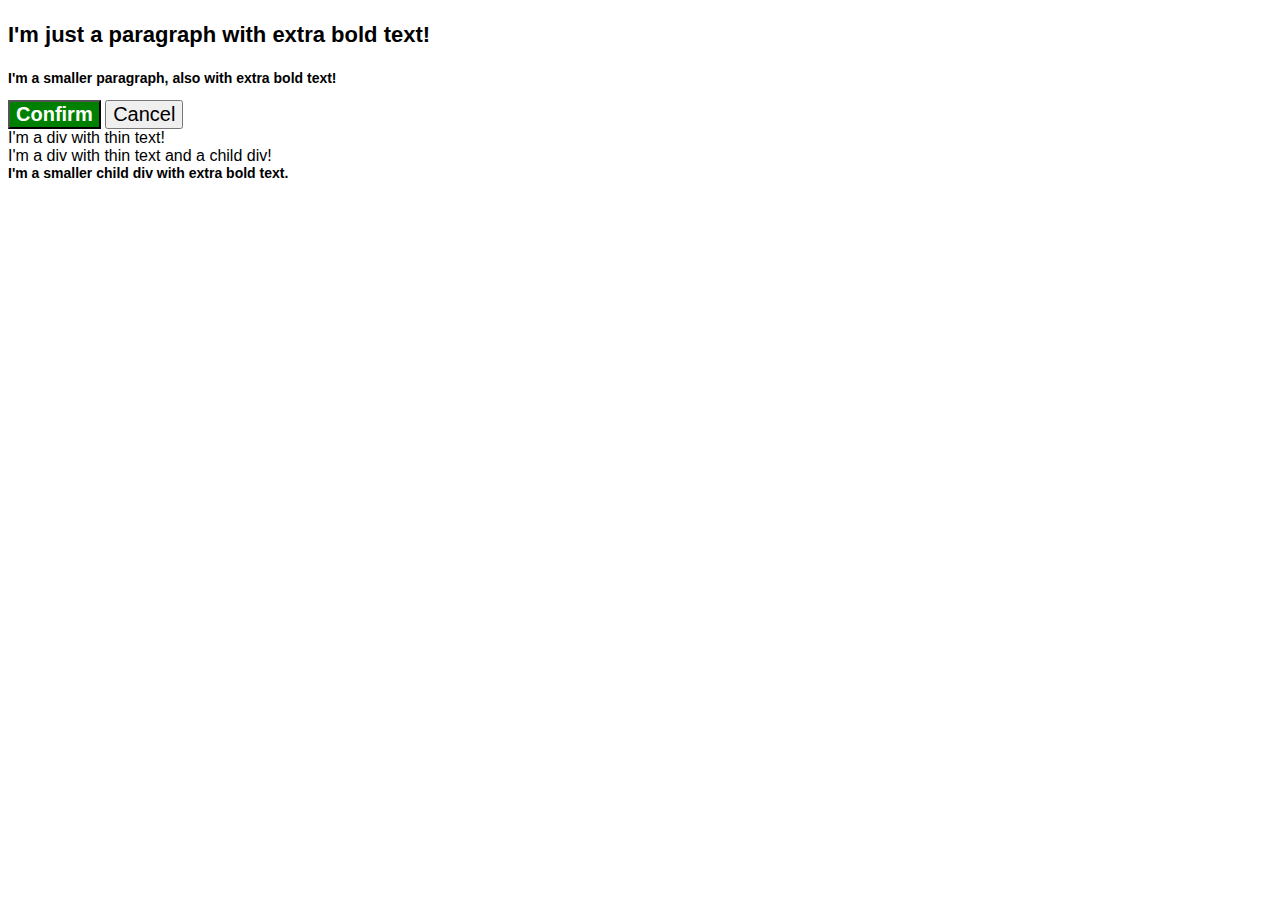
<file: foundations/cascade/01-cascade-fix/index.html>
<!DOCTYPE html>
<html lang="en">
  <head>
    <meta charset="UTF-8">
    <meta http-equiv="X-UA-Compatible" content="IE=edge">
    <meta name="viewport" content="width=device-width, initial-scale=1.0">
    <title>Fix the Cascade</title>
    <link rel="stylesheet" href="style.css">
  </head>
  <body>
    <p class="para">I'm just a paragraph with extra bold text!</p>
    <p class="small-para">I'm a smaller paragraph, also with extra bold text!</p>

    <button id="confirm-button" class="button confirm">Confirm</button>
    <button id="cancel-button" class="button cancel">Cancel</button>

    <div class="text">I'm a div with thin text!</div>
    <div class="text">I'm a div with thin text and a child div!
      <div class="text child">I'm a smaller child div with extra bold text.</div>
    </div>
  </body>
</html>
</file>
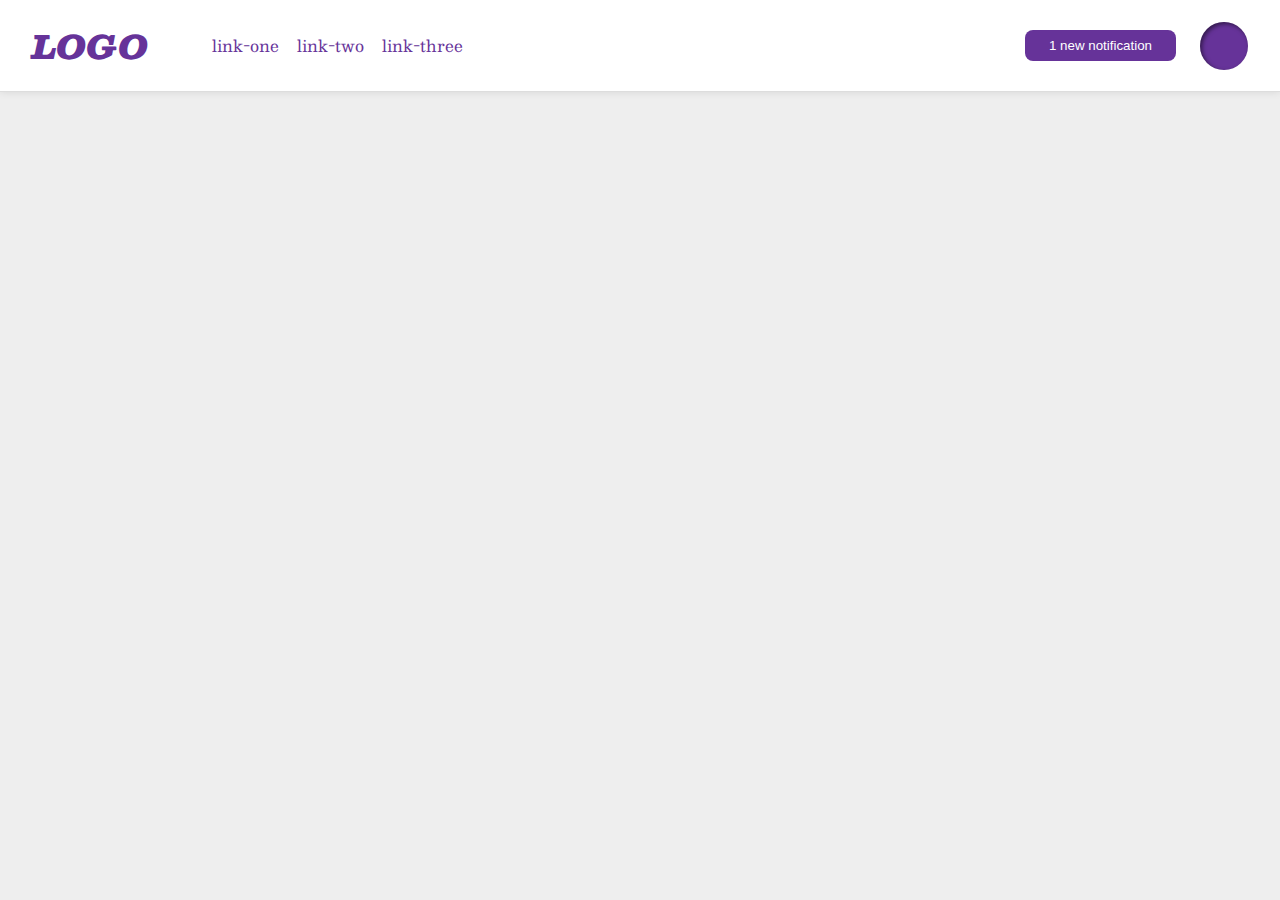
<file: foundations/flex/03-flex-header-2/index.html>
<!DOCTYPE html>
<html lang="en">

<head>
  <meta charset="UTF-8">
  <meta http-equiv="X-UA-Compatible" content="IE=edge">
  <meta name="viewport" content="width=device-width, initial-scale=1.0">
  <title>Flex Header 2</title>
  <link rel="stylesheet" href="style.css">
</head>

<body>
  <div class="header">
    <div class="container one">
      <div class="logo">
        LOGO
      </div>
      <ul class="links">
        <li><a href="https://google.com">link-one</a></li>
        <li><a href="https://google.com">link-two</a></li>
        <li><a href="https://google.com">link-three</a></li>
      </ul>
    </div>
    <div class="container two">
      <button class="notifications">
        1 new notification
      </button>
      <div class="profile-image"></div>
    </div>
  </div>
</body>

</html>
</file>
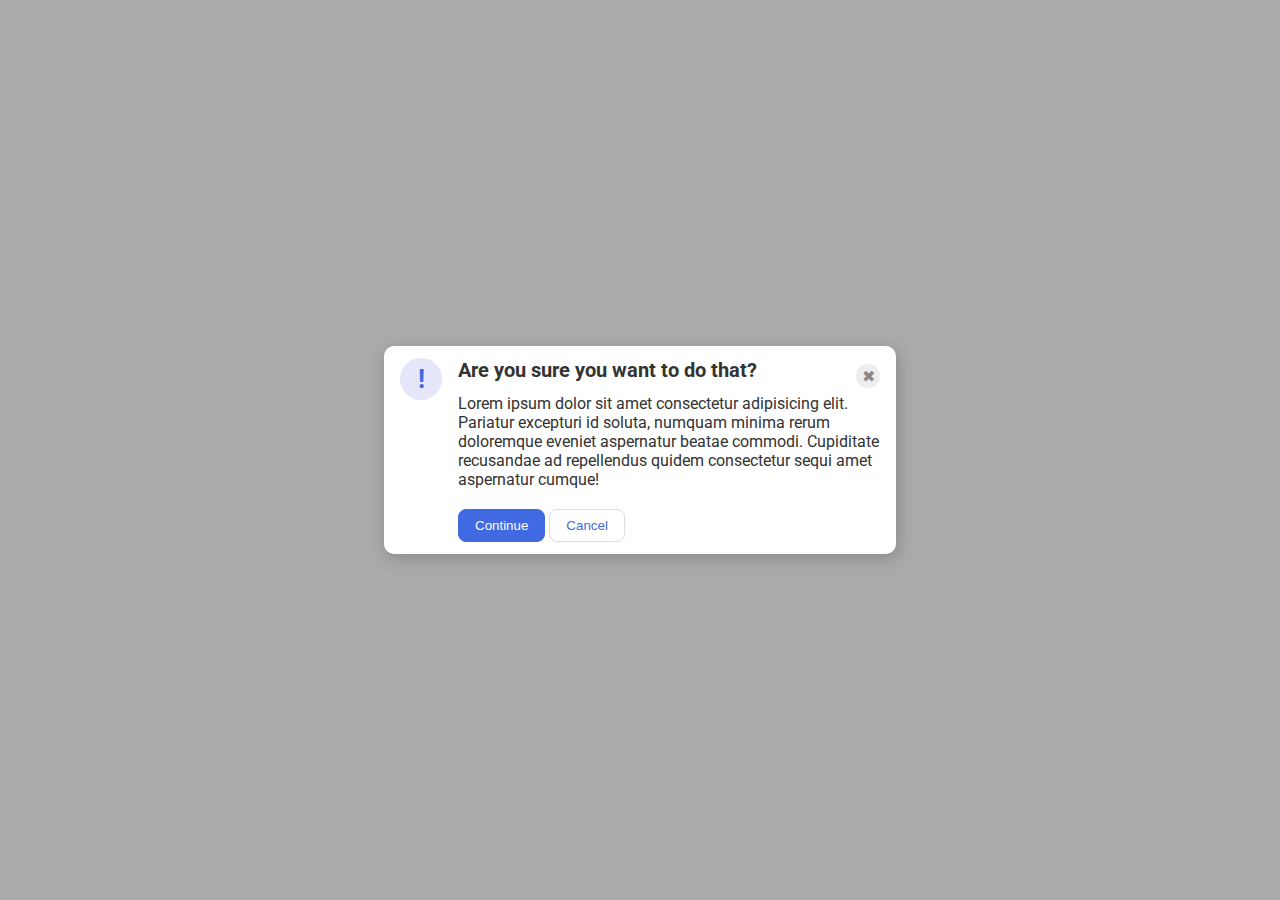
<file: foundations/flex/05-flex-modal/index.html>
<!DOCTYPE html>
<html lang="en">

<head>
  <meta charset="UTF-8">
  <meta http-equiv="X-UA-Compatible" content="IE=edge">
  <meta name="viewport" content="width=device-width, initial-scale=1.0">
  <link rel="stylesheet" href="style.css">
  <title>Modal</title>
</head>

<body>
  <div class="modal">
    <div class="container">
      <div class="icon">!</div>

    </div>
    <div class="content">
      <div class="header-container">
        <div class="header">Are you sure you want to do that?</div>
        <button class="close-button">✖</button>
      </div>

      <div class="text">Lorem ipsum dolor sit amet consectetur adipisicing elit. Pariatur excepturi id soluta, numquam
        minima rerum doloremque eveniet aspernatur beatae commodi. Cupiditate recusandae ad repellendus quidem
        consectetur
        sequi amet aspernatur cumque!</div>
      <div class="button-container">
        <button class="continue">Continue</button>
        <button class="cancel">Cancel</button>
      </div>

    </div>

  </div>
</body>

</html>
</file>
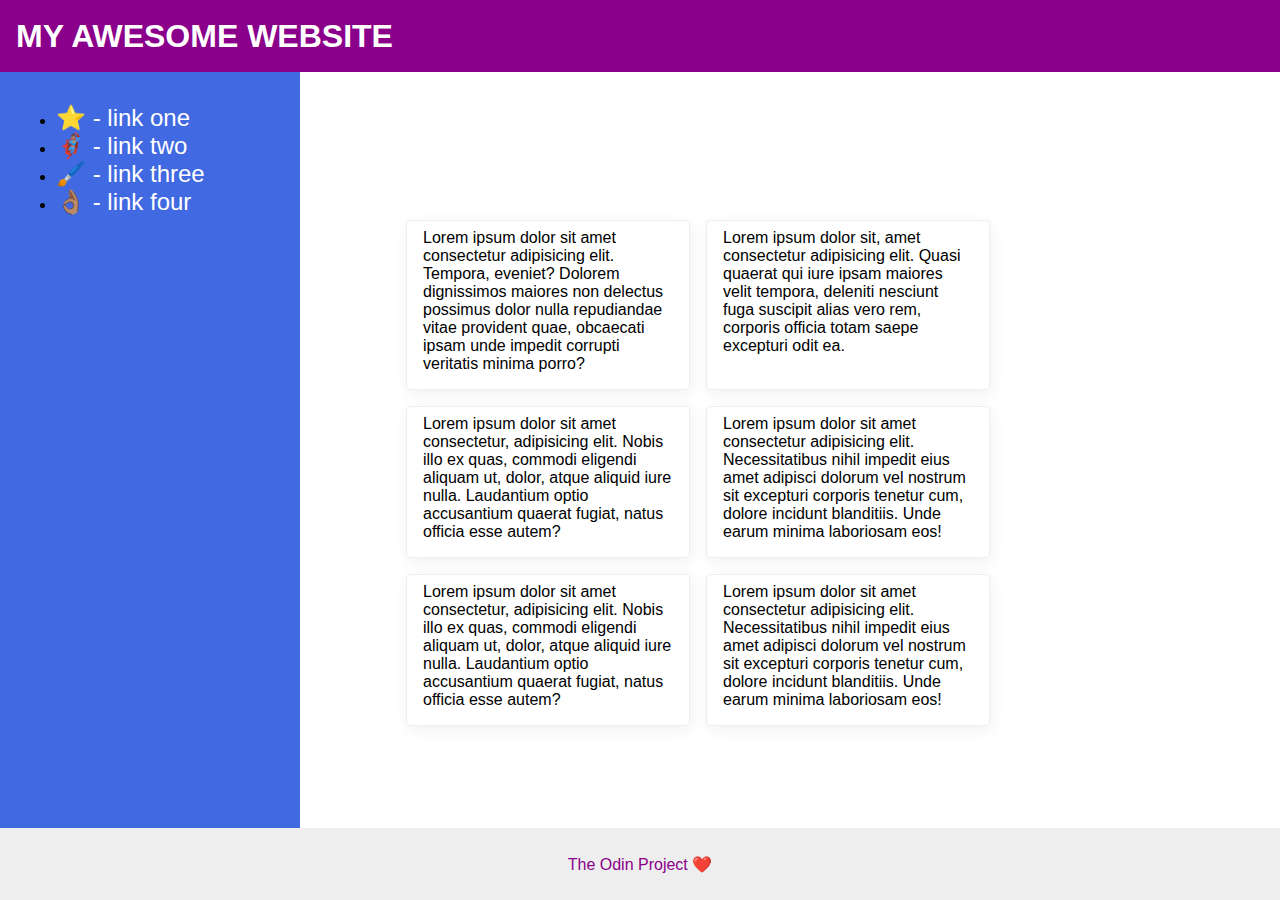
<file: foundations/flex/07-flex-layout-2/index.html>
<!DOCTYPE html>
<html lang="en">

<head>
  <meta charset="UTF-8">
  <meta http-equiv="X-UA-Compatible" content="IE=edge">
  <meta name="viewport" content="width=device-width, initial-scale=1.0">
  <title>The Holy Grail</title>
  <link rel="stylesheet" href="style.css">
</head>

<body>
  <div class="header">
    MY AWESOME WEBSITE
  </div>


  <div class="container">
    <div class="sidebar">
      <ul>
        <li><a href="#">⭐ - link one</a></li>
        <li><a href="#">🦸🏽‍♂️ - link two</a></li>
        <li><a href="#">🖌️ - link three</a></li>
        <li><a href="#">👌🏽 - link four</a></li>
      </ul>
    </div>
    <div class="content">
      <div class="card">Lorem ipsum dolor sit amet consectetur adipisicing elit. Tempora, eveniet? Dolorem dignissimos
        maiores non delectus possimus dolor nulla repudiandae vitae provident quae, obcaecati ipsam unde impedit
        corrupti
        veritatis minima porro?</div>
      <div class="card">Lorem ipsum dolor sit, amet consectetur adipisicing elit. Quasi quaerat qui iure ipsam maiores
        velit tempora, deleniti nesciunt fuga suscipit alias vero rem, corporis officia totam saepe excepturi odit ea.
      </div>
      <div class="card">Lorem ipsum dolor sit amet consectetur, adipisicing elit. Nobis illo ex quas, commodi eligendi
        aliquam ut, dolor, atque aliquid iure nulla. Laudantium optio accusantium quaerat fugiat, natus officia esse
        autem?</div>
      <div class="card">Lorem ipsum dolor sit amet consectetur adipisicing elit. Necessitatibus nihil impedit eius amet
        adipisci dolorum vel nostrum sit excepturi corporis tenetur cum, dolore incidunt blanditiis. Unde earum minima
        laboriosam eos!</div>
      <div class="card">Lorem ipsum dolor sit amet consectetur, adipisicing elit. Nobis illo ex quas, commodi eligendi
        aliquam ut, dolor, atque aliquid iure nulla. Laudantium optio accusantium quaerat fugiat, natus officia esse
        autem?</div>
      <div class="card">Lorem ipsum dolor sit amet consectetur adipisicing elit. Necessitatibus nihil impedit eius amet
        adipisci dolorum vel nostrum sit excepturi corporis tenetur cum, dolore incidunt blanditiis. Unde earum minima
        laboriosam eos!</div>
    </div>
  </div>

  <div class="footer">
    The Odin Project ❤️
  </div>
</body>

</html>
</file>
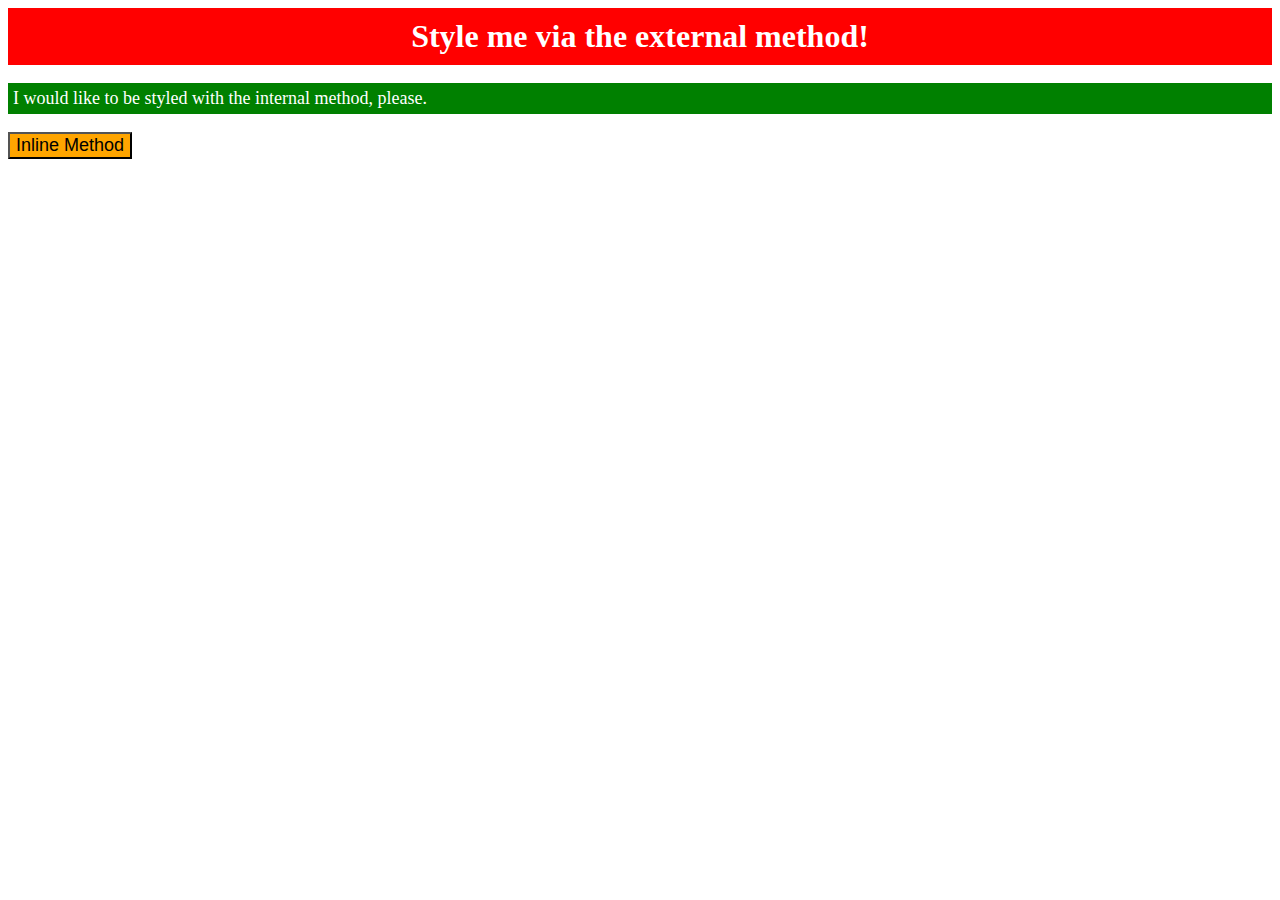
<file: foundations/intro-to-css/01-css-methods/index.html>
<!DOCTYPE html>
<html lang="en">

<head>
  <meta charset="UTF-8">
  <meta http-equiv="X-UA-Compatible" content="IE=edge">
  <meta name="viewport" content="width=device-width, initial-scale=1.0">
  <title>Methods for Adding CSS</title>
  <link rel="stylesheet" href="style.css">

  <style>
    p {
      background-color: green;
      color: white;
      font-size: 18px;
      padding: 5px;
    }
  </style>
</head>

<body>
  <div>Style me via the external method!</div>
  <p>I would like to be styled with the internal method, please.</p>
  <button style="background-color: orange; font-size: 18px;">Inline Method</button>
</body>

</html>
</file>
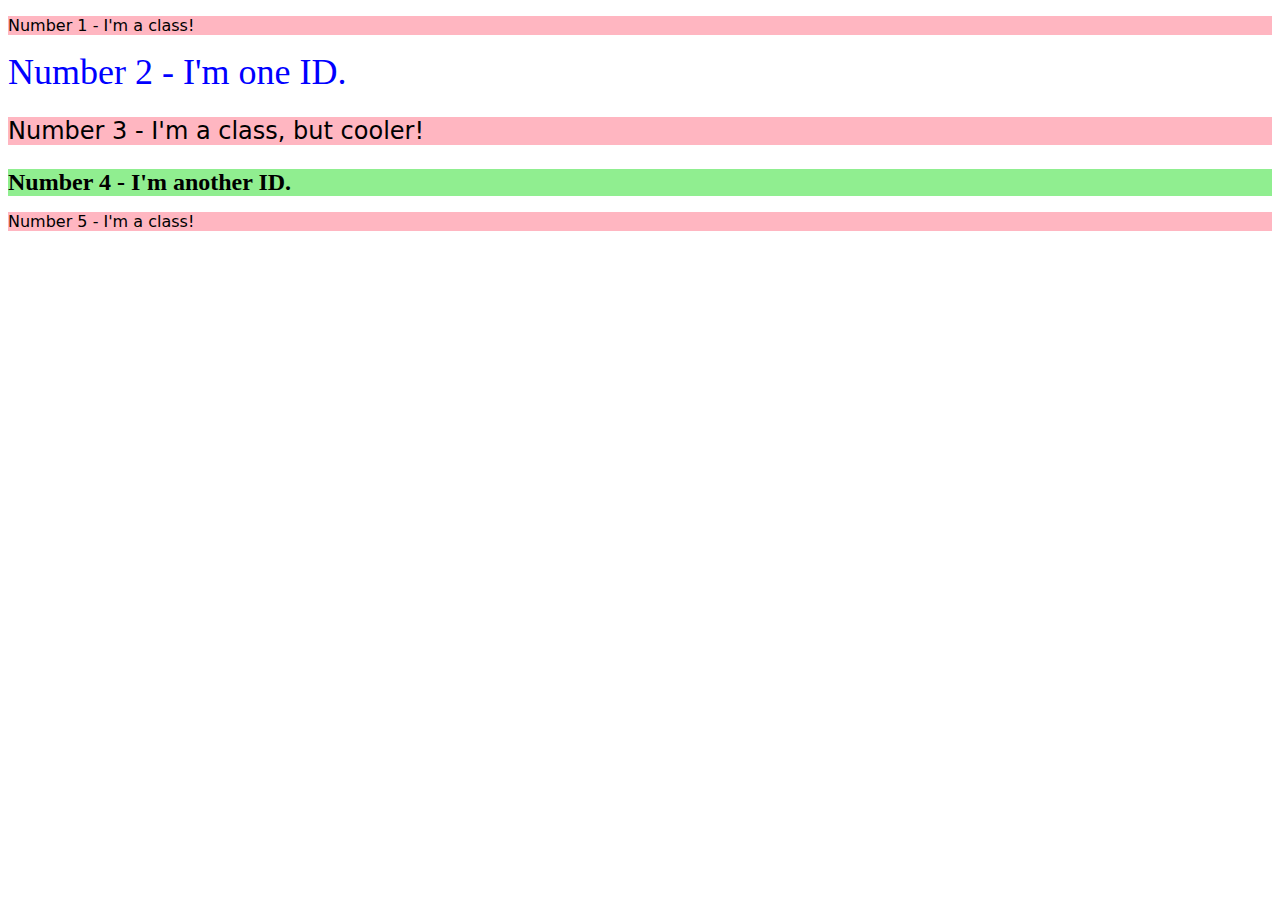
<file: foundations/intro-to-css/02-class-id-selectors/index.html>
<!DOCTYPE html>
<html lang="en">
  <head>
    <meta charset="UTF-8">
    <meta http-equiv="X-UA-Compatible" content="IE=edge">
    <meta name="viewport" content="width=device-width, initial-scale=1.0">
    <title>Class and ID Selectors</title>
    <link rel="stylesheet" href="style.css">
  </head>
  <body>
    <p class="odd">Number 1 - I'm a class!</p>
    <div class="even second" id="item-1">Number 2 - I'm one ID.</div>
    <p class="odd third">Number 3 - I'm a class, but cooler!</p>
    <div class="even" id="item-2">Number 4 - I'm another ID.</div>
    <p class="odd">Number 5 - I'm a class!</p>
  </body>
</html>
</file>
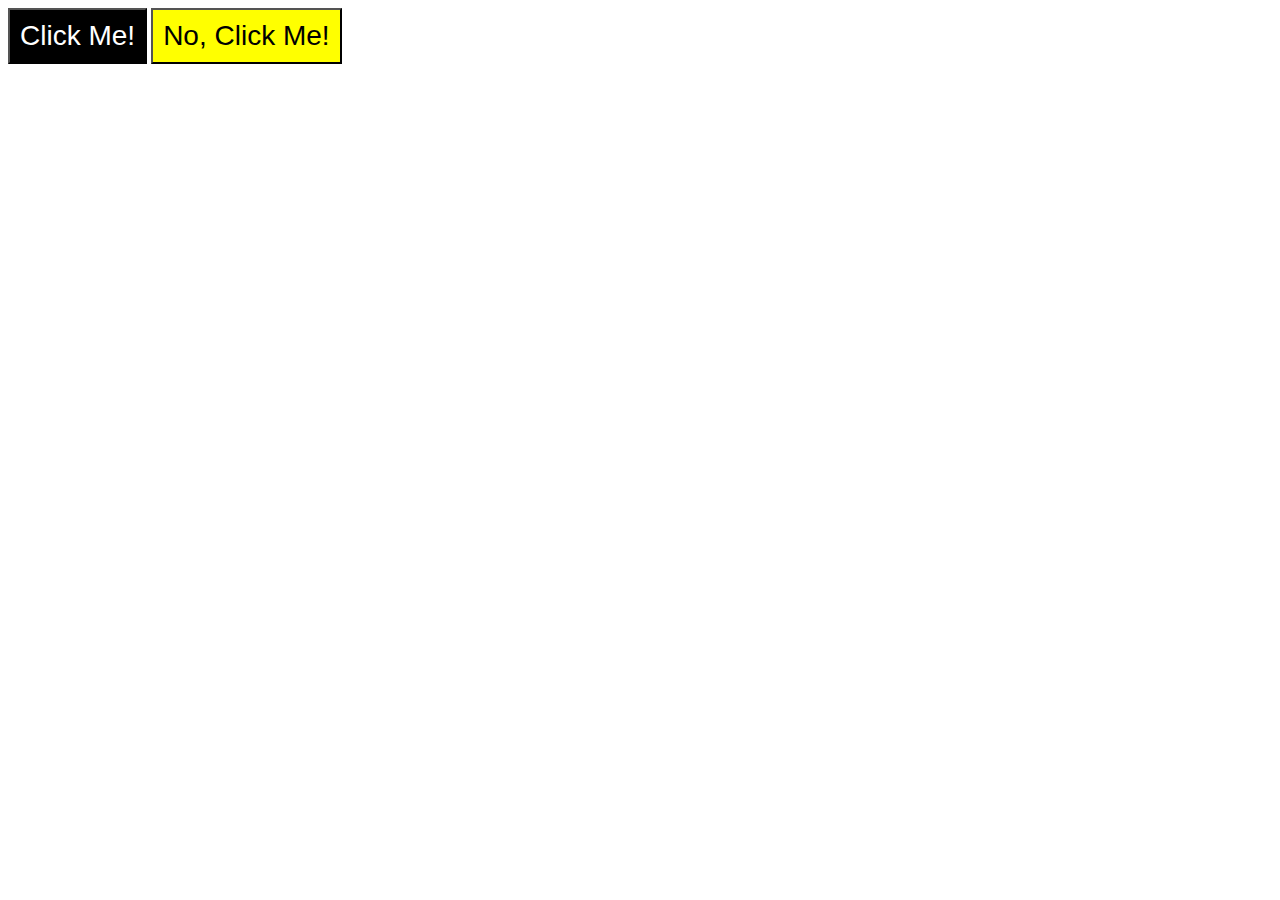
<file: foundations/intro-to-css/03-grouping-selectors/index.html>
<!DOCTYPE html>
<html lang="en">
  <head>
    <meta charset="UTF-8">
    <meta http-equiv="X-UA-Compatible" content="IE=edge">
    <meta name="viewport" content="width=device-width, initial-scale=1.0">
    <title>Grouping Selectors</title>
    <link rel="stylesheet" href="style.css">
  </head>
  <body>
    <button class="click-btn btn">Click Me!</button>
    <button class="no-click-btn btn">No, Click Me!</button>
  </body>
</html>
</file>
<file: foundations/cascade/01-cascade-fix/style.css>
body {
  font-family: Arial, Helvetica, sans-serif;
}

.para,
.small-para {
  color: hsl(0, 0%, 0%);
  font-weight: 800;
}

.small-para {
  font-size: 14px;
}

.para {
  font-size: 22px;
}

.confirm {
  background: green;
  color: white;
  font-weight: bold;
} 

.button {
  font-size: 20px;
}

.child {
  color: rgb(0, 0, 0);
  font-weight: 800;
  font-size: 14px;
}
</file>
<file: foundations/flex/03-flex-header-2/style.css>
/* this is some magical font-importing.  
you'll learn about it later. */
@import url('https://fonts.googleapis.com/css2?family=Besley:ital,wght@0,400;1,900&display=swap');

body {
  margin: 0;
  background: #eee;
  font-family: Besley, serif;
}

.header {
  background: white;
  border-bottom: 1px solid #ddd;
  box-shadow: 0 0 8px rgba(0,0,0,.1);
  padding: 16px 32px;
  display: flex;
  flex-direction: row;
  justify-content: space-between;
}

.one, .two {
  display: flex;
  flex-direction: row;
  align-items: center;
  gap: 24px;
}

.profile-image {
  background: rebeccapurple;
  box-shadow: inset 2px 2px 4px rgba(0,0,0,.5);
  border-radius: 50%;
  width: 48px;
  height: 48px;
}

.logo {
  color: rebeccapurple;
  font-size: 32px;
  font-weight: 900;
  font-style: italic;
}

button {
  border: none;
  border-radius: 8px;
  background: rebeccapurple;
  color: white;
  padding: 8px 24px;
}

a {
  /* this removes the line under our links */
  text-decoration: none;
  color: rebeccapurple;
}

ul {
  list-style-type: none;
  display: flex;
  flex-direction: row;
  gap: 18px;
}
</file>
<file: foundations/flex/05-flex-modal/style.css>
@import url('https://fonts.googleapis.com/css2?family=Roboto:wght@400;700&display=swap');

html, body {
  height: 100%;
}

body {
  font-family: Roboto, sans-serif;
  margin: 0;
  background: #aaa;
  color: #333;
  /* I'll give you this one for free lol */
  display: flex;
  align-items: center;
  justify-content: center;
}

.modal {
  background: white;
  width: 480px;
  border-radius: 10px;
  box-shadow: 2px 4px 16px rgba(0,0,0,.2);
  display: flex;
  justify-content: space-between;
  padding: 12px 16px;;
}

.icon {
  color: royalblue;
  font-size: 26px;
  font-weight: 700;
  background: lavender;
  width: 42px;
  height: 42px;
  border-radius: 50%;
  display: flex;
  align-items: center;
  justify-content: center;
}

.close-button {
  background: #eee;
  border-radius: 50%;
  color: #888;
  font-weight: 400;
  font-size: 16px;
  height: 24px;
  width: 24px;
  display: flex;
  align-items: center;
  justify-content: center;
  border: 1px solid #eee;
  padding: 0;
}

button {
  cursor: pointer;
  padding: 8px 16px;
  border-radius: 8px;
}

button.continue {
  background: royalblue;
  border: 1px solid royalblue;
  color: white;
}

button.cancel {
  background: white;
  border: 1px solid #ddd;
  color: royalblue;
}

.header-container {
  /* border: 1px solid #ddd; */
  display: flex;
  flex-direction: row;
  justify-content: space-between;
  padding-left: 16px;
  align-items: center;
}

.text {
  padding-left: 16px;
  margin-bottom: 20px;
}

.button-container {
  padding-left: 16px;
}

.header {
  font-weight: 700;
  font-size: 20px;
  line-height: 24px;
  padding-bottom: 12px;
}
</file>
<file: foundations/flex/07-flex-layout-2/style.css>
body {
  font-family: -apple-system, BlinkMacSystemFont, 'Segoe UI', Roboto, Oxygen, Ubuntu, Cantarell, 'Open Sans', 'Helvetica Neue', sans-serif;
  margin: 0;
  min-height: 100vh;
}

.header {
  height: 72px;
  background: darkmagenta;
  color: white;
}

.footer {
  height: 72px;
  background: #eee;
  color: darkmagenta;
}

.sidebar {
  width: 300px;
  background: royalblue;
  box-sizing: border-box;
}

.card {
  border: 1px solid #eee;
  box-shadow: 2px 4px 16px rgba(0, 0, 0, .06);
  border-radius: 4px;
}

/* SOLUTION */
.header {
  display: flex;
  align-items: center;
  font-size: 32px;
  font-weight: 900;
  padding-left: 16px;
}

.sidebar {
  max-width: 300px;
  padding: 16px;
}

li > a {
  color: white;
  text-decoration: none;
  font-size: 24px;
}

.footer {
  display: flex;
  align-items: center;
  justify-content: center;
}

.card {
  max-width: 250px;
  max-height: 200px;
  padding: 8px 16px;
}

.container {
  display: flex;
  flex-direction: row;
  height: calc(100vh - 144px);
}


.content {
  /* border: 2px solid red; */
  display: flex;
  flex-direction: row;
  /* justify-content: space-around; */
  flex-wrap: wrap;
  gap: 16px;
  width: 60%;
  margin: 100px auto;
  height: calc(100% - 250px);
  /* 100% height minus padding */
  padding: 48px;
}
</file>
<file: foundations/intro-to-css/01-css-methods/style.css>
div {
    background-color: red;
    color: white;
    padding: 10px;
    font-size: 32px;
    text-align: center;
    font-weight: bold;
}
</file>
<file: foundations/intro-to-css/02-class-id-selectors/style.css>
.odd {
    background-color: lightpink;
    font-family: Verdana, 'Dejavu Sans', sans-serif;
}

#item-1 {
    color: blue;
    font-size: 36px;
}

.even.second + p {
    font-size: 24px;
}

#item-2 {
    background-color: lightgreen;
    font-size: 24px;
    font-weight: bold;
}
</file>
<file: foundations/intro-to-css/03-grouping-selectors/style.css>
.click-btn {
    background-color: black;
    color: white;
}

.no-click-btn {
    background-color: yellow;
}

.btn {
    font-size: 28px;
    font-family: Helvetica, 'Times New Roman', sans-serif;
    padding: 10px;
}
</file>
